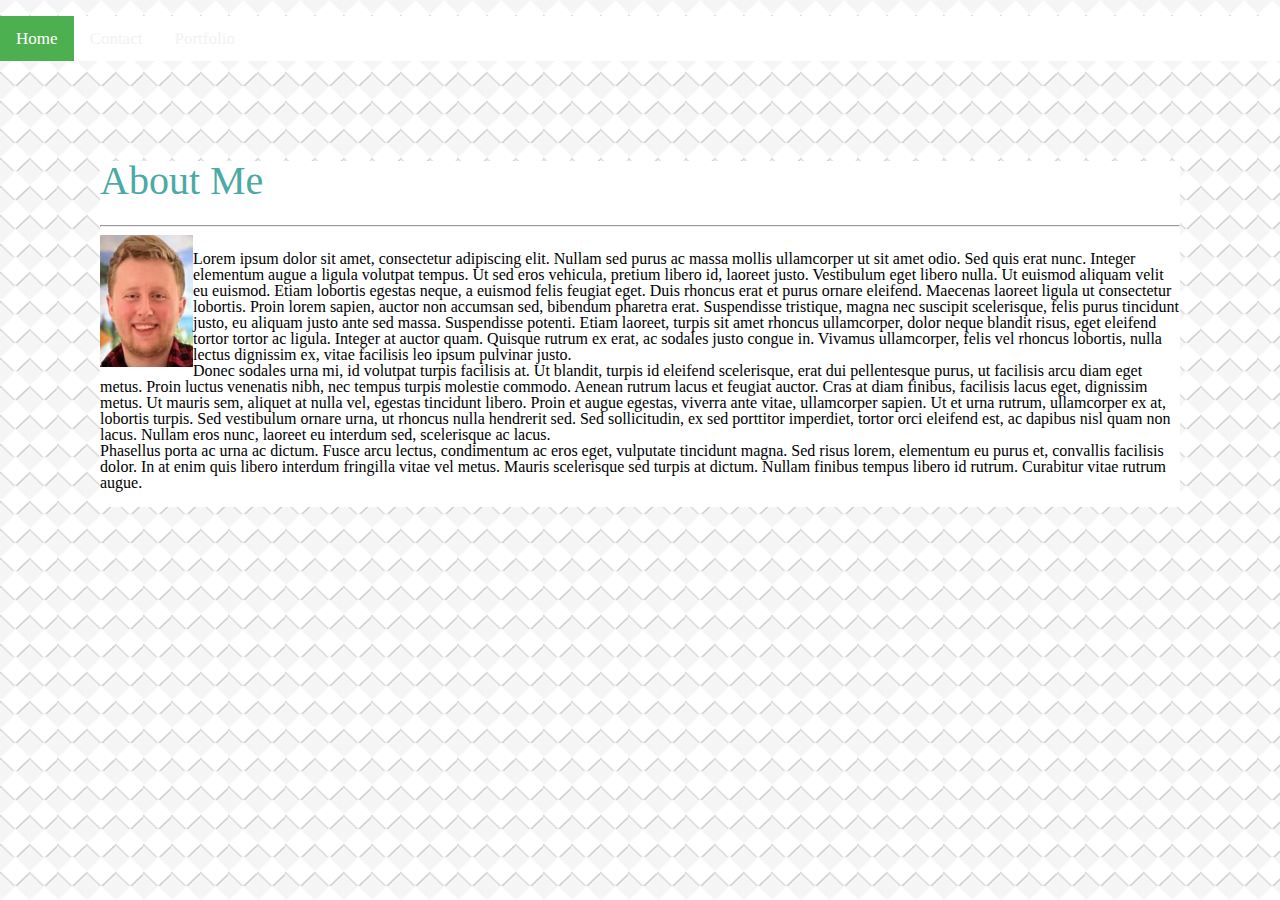
<file: index.html>
<!DOCTYPE html>
<html lang="en-us">
​
<head> 
<link rel="stylesheet" type="text/css" href="assets/css/style.css">
  <meta charset="UTF-8">
  <title>Ethan Portfolio</title>
</head>
​<div class="topnav">
    <a class="active" href="#home">Home</a>
    <a href="#news">Contact</a>
    <a href="#contact">Portfolio</a>
  </div>
<body>
  <div class="boxed">
  <header>
    <h1>About Me</h1>
  </header>
​           <hr>
    <section>
​
      <img class="img" src="assets/images/face.PNG" alt="Your Name">
​
      <p class="align">Lorem ipsum dolor sit amet, consectetur adipiscing elit. Nullam sed purus ac massa mollis ullamcorper ut sit amet odio. Sed quis erat nunc. Integer elementum augue a ligula volutpat tempus. Ut sed eros vehicula, pretium libero id, laoreet justo. Vestibulum eget libero nulla. Ut euismod aliquam velit eu euismod. Etiam lobortis egestas neque, a euismod felis feugiat eget. Duis rhoncus erat et purus ornare eleifend. Maecenas laoreet ligula ut consectetur lobortis. Proin lorem sapien, auctor non accumsan sed, bibendum pharetra erat. Suspendisse tristique, magna nec suscipit scelerisque, felis purus tincidunt justo, eu aliquam justo ante sed massa. Suspendisse potenti. Etiam laoreet, turpis sit amet rhoncus ullamcorper, dolor neque blandit risus, eget eleifend tortor tortor ac ligula. Integer at auctor quam. Quisque rutrum ex erat, ac sodales justo congue in. Vivamus ullamcorper, felis vel rhoncus lobortis, nulla lectus dignissim ex, vitae facilisis leo ipsum pulvinar justo.

      <br>Donec sodales urna mi, id volutpat turpis facilisis at. Ut blandit, turpis id eleifend scelerisque, erat dui pellentesque purus, ut facilisis arcu diam eget metus. Proin luctus venenatis nibh, nec tempus turpis molestie commodo. Aenean rutrum lacus et feugiat auctor. Cras at diam finibus, facilisis lacus eget, dignissim metus. Ut mauris sem, aliquet at nulla vel, egestas tincidunt libero. Proin et augue egestas, viverra ante vitae, ullamcorper sapien. Ut et urna rutrum, ullamcorper ex at, lobortis turpis. Sed vestibulum ornare urna, ut rhoncus nulla hendrerit sed. Sed sollicitudin, ex sed porttitor imperdiet, tortor orci eleifend est, ac dapibus nisl quam non lacus. Nullam eros nunc, laoreet eu interdum sed, scelerisque ac lacus.
          
      <br>Phasellus porta ac urna ac dictum. Fusce arcu lectus, condimentum ac eros eget, vulputate tincidunt magna. Sed risus lorem, elementum eu purus et, convallis facilisis dolor. In at enim quis libero interdum fringilla vitae vel metus. Mauris scelerisque sed turpis at dictum. Nullam finibus tempus libero id rutrum. Curabitur vitae rutrum augue.
    </p>
    
    </section>
​
  </div>
​
</body>
​
</html>
</file>
<file: assets/css/style.css>
html, body, div, span, applet, object, iframe,
h1, h2, h3, h4, h5, h6, p, blockquote, pre,
a, abbr, acronym, address, big, cite, code,
del, dfn, em, img, ins, kbd, q, s, samp,
small, strike, strong, sub, sup, tt, var,
b, u, i, center,
dl, dt, dd, ol, ul, li,
fieldset, form, label, legend,
table, caption, tbody, tfoot, thead, tr, th, td,
article, aside, canvas, details, embed, 
figure, figcaption, footer, header, hgroup, 
menu, nav, output, ruby, section, summary,
time, mark, audio, video {
	margin: 0;
	padding: 0;
	border: 0;
	font-size: 100%;
	font: inherit;
	vertical-align: baseline;
}
/* HTML5 display-role reset for older browsers */
article, aside, details, figcaption, figure, 
footer, header, hgroup, menu, nav, section {
	display: block;
}
body {
    line-height: 1;
    background-image: url("embossed_diamond.png");
}
ol, ul {
	list-style: none;
}
blockquote, q {
	quotes: none;
}
blockquote:before, blockquote:after,
q:before, q:after {
	content: '';
	content: none;
}
table {
	border-collapse: collapse;
	border-spacing: 0;
}
header{
    color: #4aaaa5;
    background-color: #ffffff;
    font-size: 40px;
    font-family: Georgia, 'Times New Roman', Times, serif;
}
/* Add a background color to the top navigation */
.topnav {
    background-color: #ffffff;
    overflow: hidden;
  }
  
  /* Style the links inside the navigation bar */
  .topnav a {
    float: left;
    color: #f2f2f2;
    text-align: center;
    padding: 14px 16px;
    text-decoration: none;
    font-size: 17px;
  }
  
  /* Change the color of links on hover */
  .topnav a:hover {
    background-color: #ddd;
    color: black;
  }
  
  /* Add a color to the active/current link */
  .topnav a.active {
    background-color: #4CAF50;
    color: white;
  }
  .boxed{
    border: 1px white;
    margin: 100px;
    background-color: white;
  }

  .img{
    float: left;
    clear: left;
    content: "";
    clear: both;
    display: table;
  }
  .align{
    text-align: left;
  }
</file>
